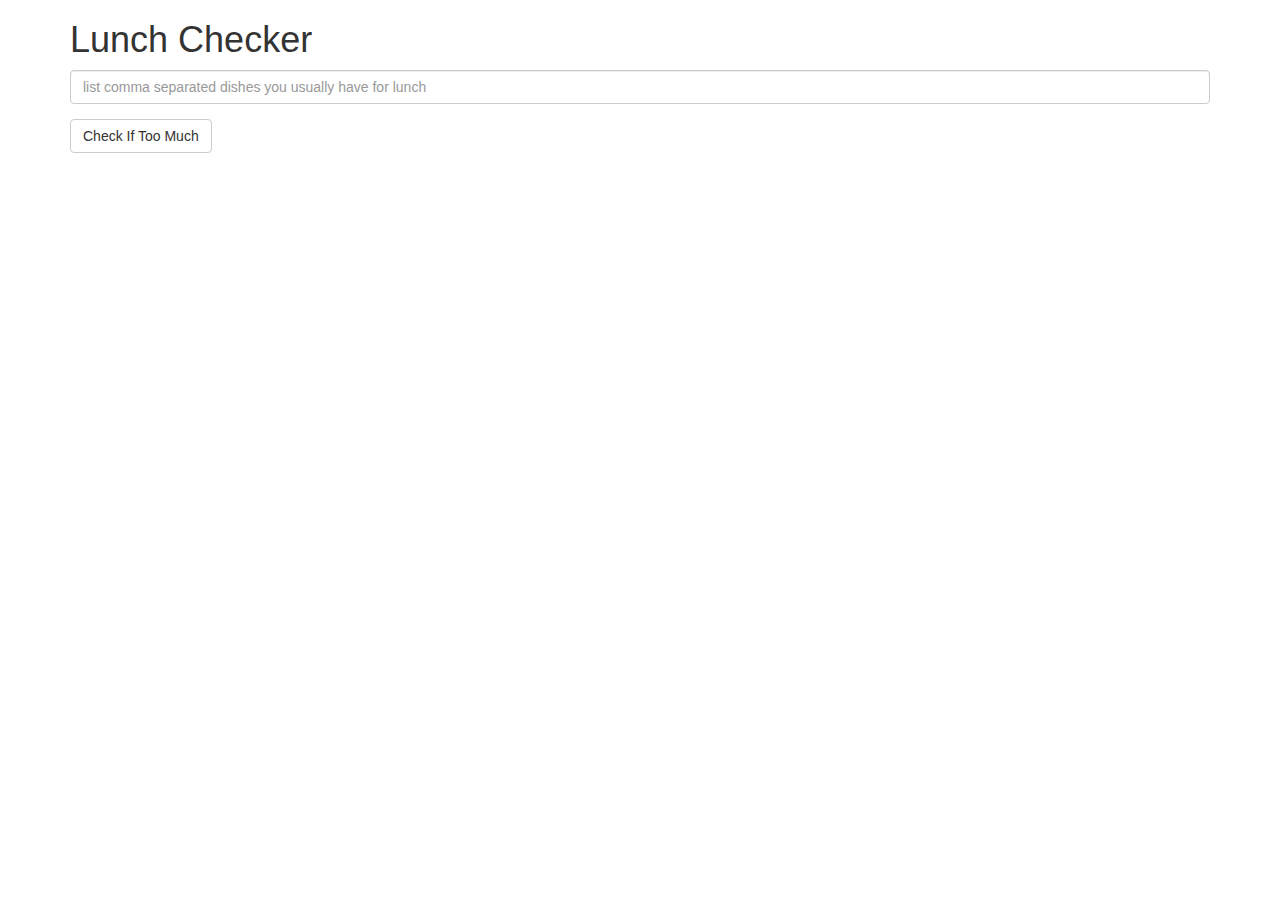
<file: module1-solution/index.html>
<!doctype html>
<html lang="en">
  <head>
    <title>Lunch Checker</title>
    <meta name="viewport" content="width=device-width, initial-scale=1">
    <link rel="stylesheet" href="styles/bootstrap.min.css">
    <style>
      .message { font-size: 1.3em; font-weight: bold; }
    </style>
   <script src="angular.min.js"></script>
   <script src="app.js"></script>
  </head>
<body ng-app="LunchCheck">
   <div class="container" ng-controller="LunchCheckController">
     <h1>Lunch Checker</h1>

         <div class="form-group">
             <input id="lunch-menu" type="text"
             placeholder="list comma separated dishes you usually have for lunch"
             class="form-control" ng-model="menu">
         </div>
         <div class="form-group">
             <button ng-click="checkIfTooMuch()" class="btn btn-default">Check If Too Much</button>
         </div>
         <div class="form-group message">
           {{message}}
         </div>
   </div>
</body>
</html>
</file>
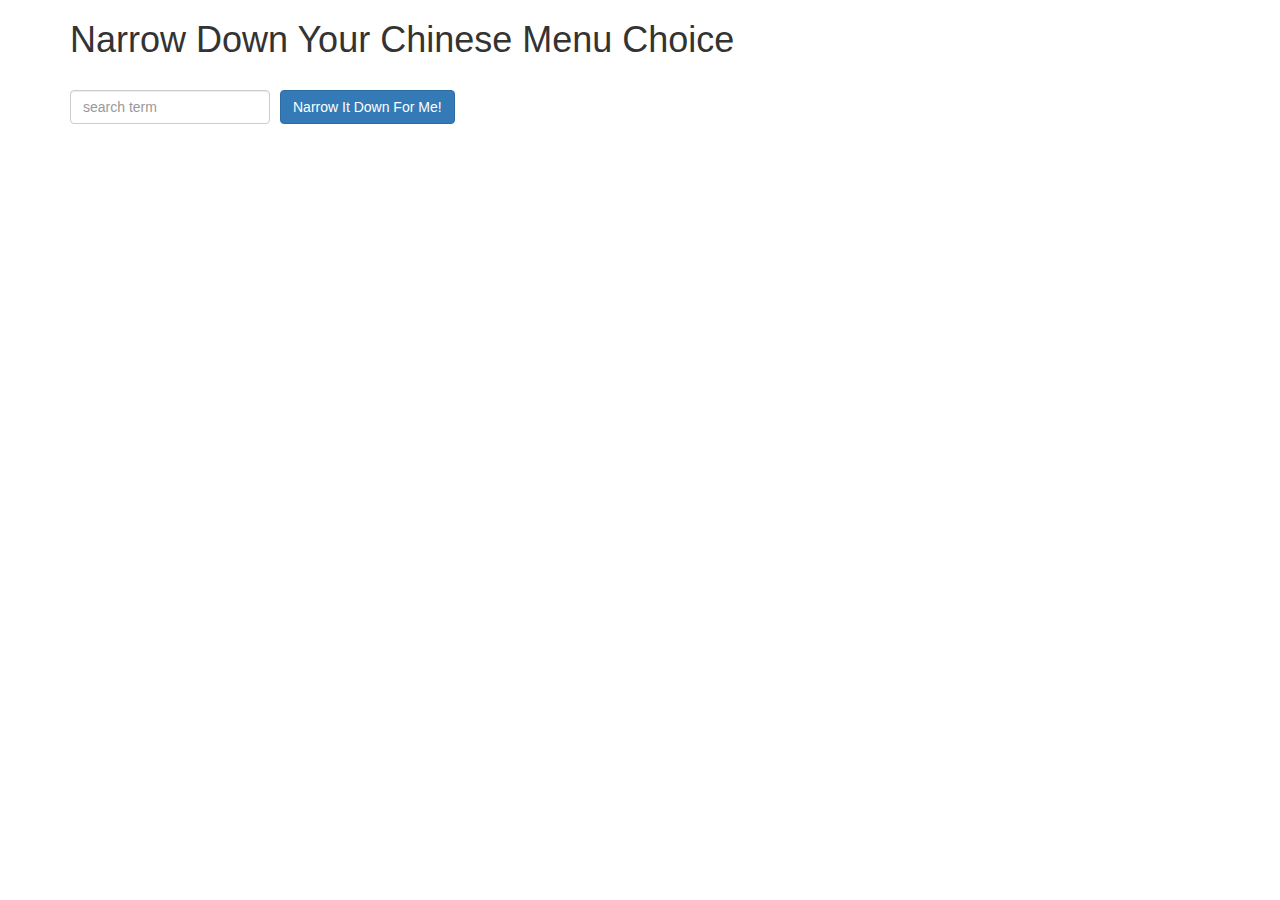
<file: module3-solution/index.html>
<!doctype html>
<html lang="en">
  <head>
    <title>Narrow Down Your Menu Choice</title>
    <meta name="viewport" content="width=device-width, initial-scale=1">
    <link rel="stylesheet" href="styles/bootstrap.min.css">
    <link rel="stylesheet" href="styles/styles.css">
    <script src="angular.min.js"></script>
    <script src="app.js"></script>
  </head>
<body ng-app="NarrowItDownApp">
   <div class="container" ng-controller="NarrowItDownController as ctrl">
    <h1>Narrow Down Your Chinese Menu Choice</h1>

    <div class="form-group">
      <input type="text" placeholder="search term" class="form-control" ng-model="ctrl.term">
    </div>
    <div class="form-group narrow-button">
      <button class="btn btn-primary" ng-click="ctrl.doSearch()">Narrow It Down For Me!</button>
    </div>

    <found-items found-items="ctrl.found" on-remove="ctrl.remove(index)"></found-items>

    <div class="message" ng-if="ctrl.emptySearch">Nothing found</div>
  </div>

</body>
</html>
</file>
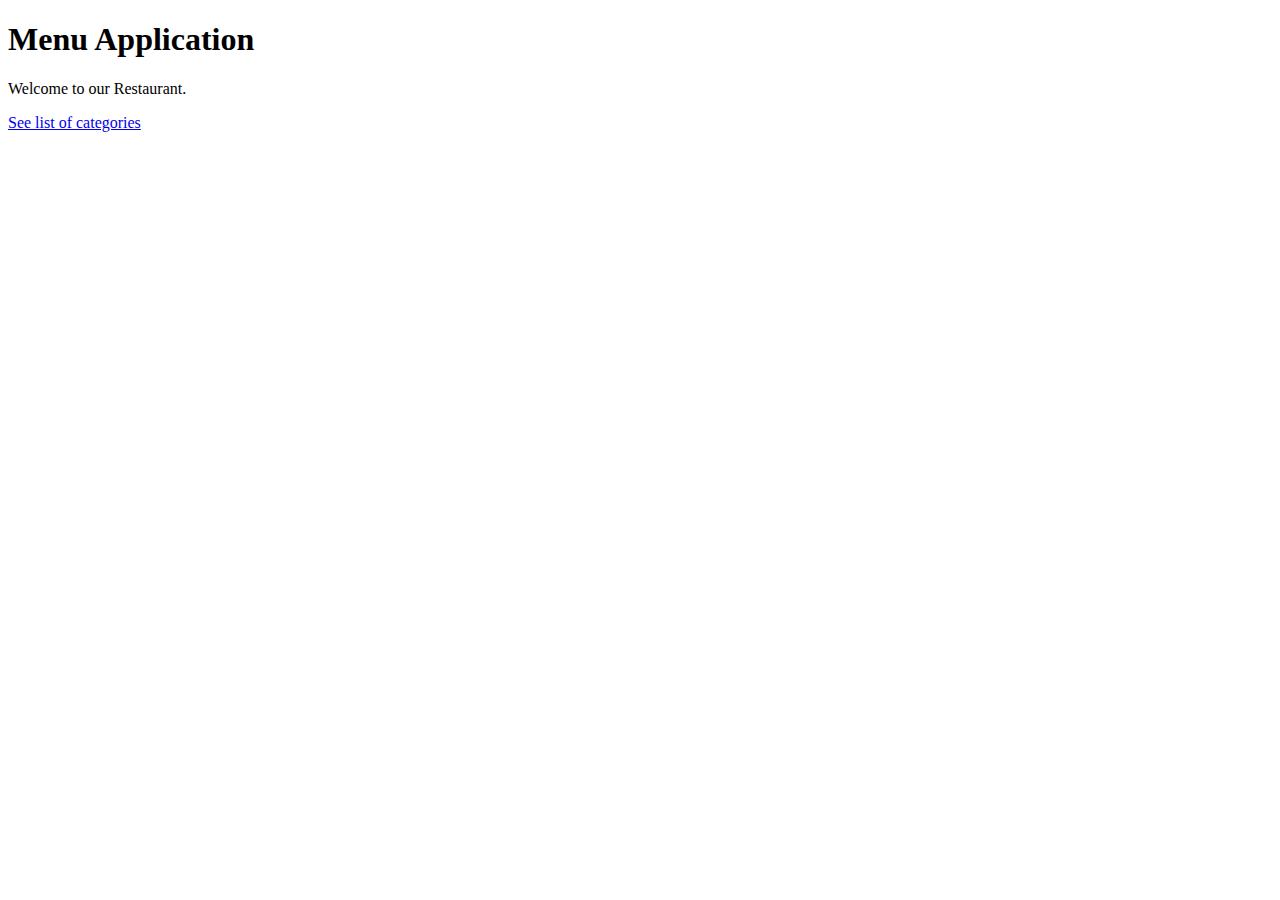
<file: module4-solution/index.html>
<!DOCTYPE html>
<html ng-app="MenuApp">
  <head>
    <meta charset="utf-8">
    <!-- <link rel="stylesheet" href="css/styles.css"> -->
    <title>Menu Application</title>
  </head>
  <body>
    <h1>Menu Application</h1>

    <ui-view></ui-view>

    <!-- Libraries -->
    <script src="lib/angular.min.js"></script>
    <script src="lib/angular-ui-router.min.js"></script>

    <!-- Modules -->
    <script src="src/data.module.js"></script>
    <script src="src/menuapp.module.js"></script>
    <script src="src/menudata.service.js"></script>
    <script src="src/categories.component.js"></script>
    <script src="src/categories.controller.js"></script>
    <script src="src/items.component.js"></script>
    <script src="src/items.controller.js"></script>
    <script src="src/routes.js"></script>

  </body>
</html>
</file>
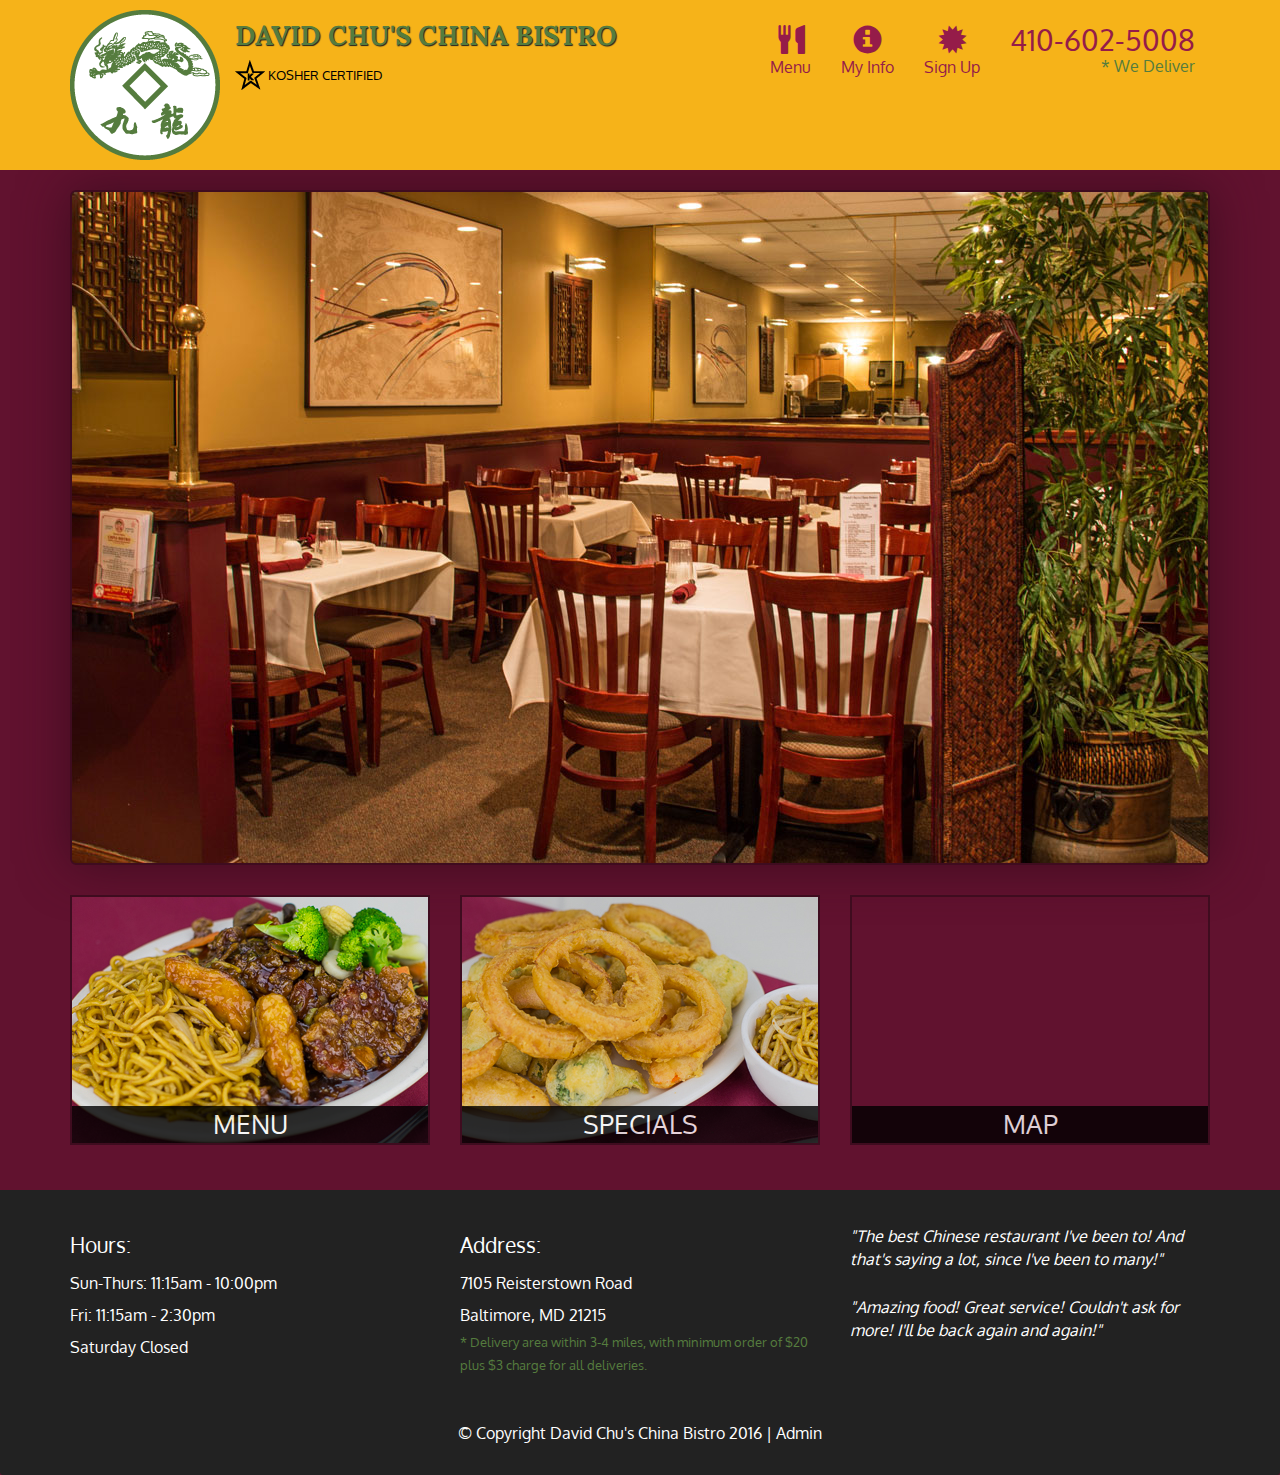
<file: module5-solution/index.html>
<!DOCTYPE html>
<html lang="en">
  <head>
    <meta charset="utf-8">
    <meta http-equiv="X-UA-Compatible" content="IE=edge">
    <meta name="viewport" content="width=device-width, initial-scale=1">
    <title>David Chu's China Bistro</title>
    <link href='https://fonts.googleapis.com/css?family=Oxygen:400,300,700' rel='stylesheet' type='text/css'>
    <link href='https://fonts.googleapis.com/css?family=Lora' rel='stylesheet' type='text/css'>
    <link rel="stylesheet" href="css/bootstrap.min.css">
    <link rel="stylesheet" href="css/restaurant.css">
    <link rel="stylesheet" href="css/common.css">
  </head>
  <body ng-app="restaurant" ng-strict-di>

    <!-- Fixed position loading indicator -->
    <loading class="loading-indicator"></loading>

    <header>
      <nav id="header-nav" class="navbar navbar-default">
        <div class="container">
          <div class="navbar-header">
            <a href="index.html" class="pull-left visible-md visible-lg">
              <div id="logo-img" alt="Logo image"></div>
            </a>

            <div class="navbar-brand">
              <a href="index.html"><h1>David Chu's China Bistro</h1></a>
              <p>
              <img src="images/star-k-logo.png" alt="Kosher certification">
              <span>Kosher Certified</span>
              </p>
            </div>

            <button id="navbarToggle" type="button" class="navbar-toggle collapsed" data-toggle="collapse" data-target="#collapsable-nav" aria-expanded="false">
              <span class="sr-only">Toggle navigation</span>
              <span class="icon-bar"></span>
              <span class="icon-bar"></span>
              <span class="icon-bar"></span>
            </button>
          </div>

          <div id="collapsable-nav" class="collapse navbar-collapse">
            <ul id="nav-list" class="nav navbar-nav navbar-right">
              <li id="navHomeButton" class="visible-xs">
                <a href="index.html">
                  <span class="glyphicon glyphicon-home"></span> Home</a>
              </li>
              <li id="navMenuButton" ui-sref-active="active">
                <a ui-sref="public.menu">
                  <span class="glyphicon glyphicon-cutlery"></span><br class="hidden-xs"> Menu</a>
              </li>
              <li ui-sref-active="active">
                <a ui-sref="public.myinfo">
                  <span class="glyphicon glyphicon-info-sign"></span><br class="hidden-xs"> My Info</a>
              </li>
              <li ui-sref-active="active">
                <a ui-sref="public.signup">
                  <span class="glyphicon glyphicon-certificate"></span><br class="hidden-xs"> Sign Up</a>
              </li>
              <li id="phone" class="hidden-xs">
                <a href="tel:410-602-5008">
                  <span>410-602-5008</span></a><div>* We Deliver</div>
              </li>
            </ul><!-- #nav-list -->
          </div><!-- .collapse .navbar-collapse -->
        </div><!-- .container -->
      </nav><!-- #header-nav -->
    </header>

    <div id="call-btn" class="visible-xs">
      <a class="btn" href="tel:410-602-5008">
        <span class="glyphicon glyphicon-earphone"></span>
        410-602-5008
      </a>
    </div>
    <div id="xs-deliver" class="text-center visible-xs">* We Deliver</div>

    <ui-view>
      <div class="text-center initial-loading">
        <h2>Loading Site...</h2>
      </div>
    </ui-view>

    <footer class="panel-footer">
      <div class="container">
        <div class="row">
          <section id="hours" class="col-sm-4">
            <span>Hours:</span><br>
            Sun-Thurs: 11:15am - 10:00pm<br>
            Fri: 11:15am - 2:30pm<br>
            Saturday Closed
            <hr class="visible-xs">
          </section>
          <section id="address" class="col-sm-4">
            <span>Address:</span><br>
            7105 Reisterstown Road<br>
            Baltimore, MD 21215
            <p>* Delivery area within 3-4 miles, with minimum order of $20 plus $3 charge for all deliveries.</p>
            <hr class="visible-xs">
          </section>
          <section id="testimonials" class="col-sm-4">
            <p>"The best Chinese restaurant I've been to! And that's saying a lot, since I've been to many!"</p>
            <p>"Amazing food! Great service! Couldn't ask for more! I'll be back again and again!"</p>
          </section>
        </div>
        <div class="text-center">
          &copy; Copyright David Chu's China Bistro 2016 |
          <a ui-sref="admin.auth">Admin</a></div>
      </div>
    </footer>

    <!-- Libs -->
    <script src="lib/jquery-2.1.4.min.js"></script>
    <script src="lib/bootstrap.min.js"></script>
    <script src="lib/angular.min.js"></script>
    <script src="lib/angular-ui-router.min.js"></script>

    <!-- Main Restaurant Module -->
    <script src="src/restaurant.module.js"></script>

    <!-- Common Module -->
    <script src="src/common/common.module.js"></script>
    <script src="src/common/loading/loading.component.js"></script>
    <script src="src/common/loading/loading.interceptor.js"></script>
    <script src="src/common/menu.service.js"></script>

    <!-- Public Module -->
    <script src="src/public/public.module.js"></script>
    <script src="src/public/public.routes.js"></script>
    <script src="src/public/menu/menu.controller.js"></script>
    <script src="src/public/menu-category/menu-category.component.js"></script>
    <script src="src/public/menu-items/menu-items.controller.js"></script>
    <script src="src/public/menu-item/menu-item.component.js"></script>
    <script src="src/public/info/sign-up.controller.js"></script>
    <script src="src/public/info/my-info.controller.js"></script>
    <script src="src/public/info/sign-up.menuitem-field.js"></script>
    <script src="src/public/info/user-info.service.js"></script>
    
    <!-- ADMIN SITE -->

    <!--Application files -->

  </body>

</html>
</file>
<file: module3-solution/styles/styles.css>
h1 {
  margin-bottom: 30px;
}
input[type="text"] {
  width: 200px;
  float: left;
}
.narrow-button {
  float: left;
  margin-left: 10px;
}
.loader {
  display: none;
  margin-left: 5px;
  font-size: 10px;
  float: left;
  border-top: 1.1em solid rgba(147, 147, 147, 0.2);
  border-right: 1.1em solid rgba(147, 147, 147, 0.2);
  border-bottom: 1.1em solid rgba(147, 147, 147, 0.2);
  border-left: 1.1em solid #676767;
  -webkit-transform: translateZ(0);
  -ms-transform: translateZ(0);
  transform: translateZ(0);
  -webkit-animation: load8 1.1s infinite linear;
  animation: load8 1.1s infinite linear;
}
.loader,
.loader:after {
  border-radius: 50%;
  width: 3em;
  height: 3em;
}
@-webkit-keyframes load8 {
  0% {
    -webkit-transform: rotate(0deg);
    transform: rotate(0deg);
  }
  100% {
    -webkit-transform: rotate(360deg);
    transform: rotate(360deg);
  }
}
@keyframes load8 {
  0% {
    -webkit-transform: rotate(0deg);
    transform: rotate(0deg);
  }
  100% {
    -webkit-transform: rotate(360deg);
    transform: rotate(360deg);
  }
}

found-items {
  clear: both;
  display: block;
}
</file>
<file: module5-solution/css/restaurant.css>
body {
  font-size: 16px;
  color: #fff;
  background-color: #61122f;
  font-family: 'Oxygen', sans-serif;
}

.initial-loading {
  margin-top: 60px;
}

/** HEADER **/
#header-nav {
  background-color: #f6b319;
  border-radius: 0;
  border: 0;
}

#logo-img {
  background: url('../images/restaurant-logo_large.png') no-repeat;
  width: 150px;
  height: 150px;
  margin: 10px 15px 10px 0;
}

.navbar-brand {
  padding-top: 25px;
}
.navbar-brand h1 { /* Restaurant name */
  font-family: 'Lora', serif;
  color: #557c3e;
  font-size: 1.5em;
  text-transform: uppercase;
  font-weight: bold;
  text-shadow: 1px 1px 1px #222;
  margin-top: 0;
  margin-bottom: 0;
  line-height: .75;
}
.navbar-brand a:hover, .navbar-brand a:focus {
  text-decoration: none;
}
.navbar-brand p { /* Kosher cert */
  color: #000;
  text-transform: uppercase;
  font-size: .7em;
  margin-top: 15px;
}
.navbar-brand p span { /* Star-K */
  vertical-align: middle;
}

#nav-list {
  margin-top: 10px;
}
#nav-list a {
  color: #951C49;
  text-align: center;
}
#nav-list a:hover {
  background: #E7E7E7;
}
#nav-list a span {
  font-size: 1.8em;
}

#phone {
  margin-top: 5px;
}
#phone a { /* Phone number */
  text-align: right;
  padding-bottom: 0;
}
#phone div { /* We Deliver */
  color: #557c3e;
  text-align: right;
  padding-right: 15px;
}

.navbar-header button.navbar-toggle, .navbar-header .icon-bar {
  border: 1px solid #61122f;
}
.navbar-header button.navbar-toggle {
  clear: both;
  margin-top: -30px;
}
/* END HEADER */

/* FOOTER */
.panel-footer {
  margin-top: 30px;
  padding-top: 35px;
  padding-bottom: 30px;
  background-color: #222;
  border-top: 0;
}
.panel-footer div.row {
  margin-bottom: 35px;
}
#hours, #address {
  line-height: 2;
}
#hours > span, #address > span {
  font-size: 1.3em;
}
#address p {
  color: #557c3e;
  font-size: .8em;
  line-height: 1.8;
}
#testimonials {
  font-style: italic;
}
#testimonials p:nth-child(2) {
  margin-top: 25px;
}
a[ui-sref="admin.auth"] {
  color: #fff;
}
/* END FOOTER */

/********** Medium devices only **********/
@media (min-width: 992px) and (max-width: 1199px) {
  /* Header */
  #logo-img {
    background: url('../images/restaurant-logo_medium.png') no-repeat;
    width: 100px;
    height: 100px;
    margin: 5px 5px 5px 0;
  }
  /* End Header */
}


/********** Extra small devices only **********/
@media (max-width: 767px) {
  /* Header */
  .navbar-brand {
    padding-top: 10px;
    height: 80px;
  }
  .navbar-brand h1 { /* Restaurant name */
    padding-top: 10px;
    font-size: 5vw; /* 1vw = 1% of viewport width */
  }
  .navbar-brand p { /* Kosher cert */
    font-size: .6em;
    margin-top: 12px;
  }
  .navbar-brand p img { /* Star-K */
    height: 20px;
  }

  #collapsable-nav a { /* Collapsed nav menu text */
    font-size: 1.2em;
  }
  #collapsable-nav a span { /* Collapsed nav menu glyph */
    font-size: 1em;
    margin-right: 5px;
  }

  #call-btn > a {
    font-size: 1.5em;
    display: block;
    margin: 0 20px;
    padding: 10px;
    border: 2px solid #fff;
    background-color: #f6b319;
    color: #951c49;
  }
  #xs-deliver {
    margin-top: 5px;
    font-size: .7em;
    letter-spacing: .1em;
    text-transform: uppercase;
  }
  /* End Header */

  /* Footer */
  .panel-footer section {
    margin-bottom: 30px;
    text-align: center;
  }
  .panel-footer section:nth-child(3) {
    margin-bottom: 0; /* margin already exists on the whole row */
  }
  .panel-footer section hr {
    width: 50%;
  }
  /* End Footer */
}


/********** Super extra small devices Only :-) (e.g., iPhone 4) **********/
@media (max-width: 479px) {
  /* Header */
  .navbar-brand h1 { /* Restaurant name */
    padding-top: 5px;
    font-size: 6vw;
  }
  /* End Header */
}
</file>
<file: module5-solution/css/common.css>
.loading-indicator {
    display: block;
    width: 70px;
    position: fixed;
    left: 0;
    right: 0;
    margin: 0 auto;
    top: 40%;
    z-index: 100;
    background-color: #FFF;
}

.loading-indicator img {
    width: 70px;
    background-color: #FFF;
}

.ui-view-placeholder {
    margin-top: 60px;
}
</file>
